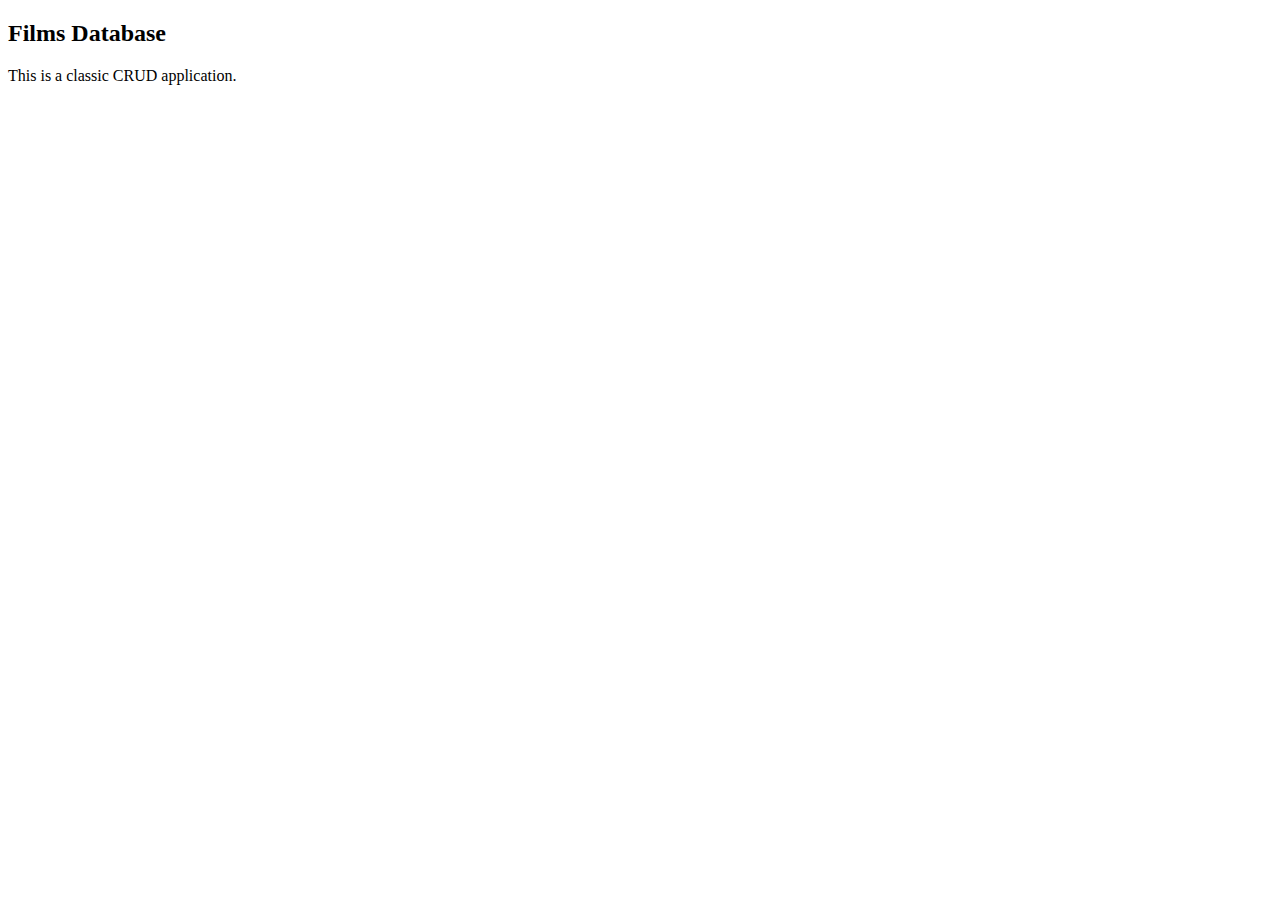
<file: tutorial/index.html>
<!DOCTYPE html PUBLIC "-//W3C//DTD HTML 4.01//EN">
<html>
<head>
    <title>Films Database</title>
</head>
<body>
  <div>
    <h2>Films Database</h2>
    <p>
    This is a classic CRUD application.
    </p>
  </div>
</body>
</html>
</file>
